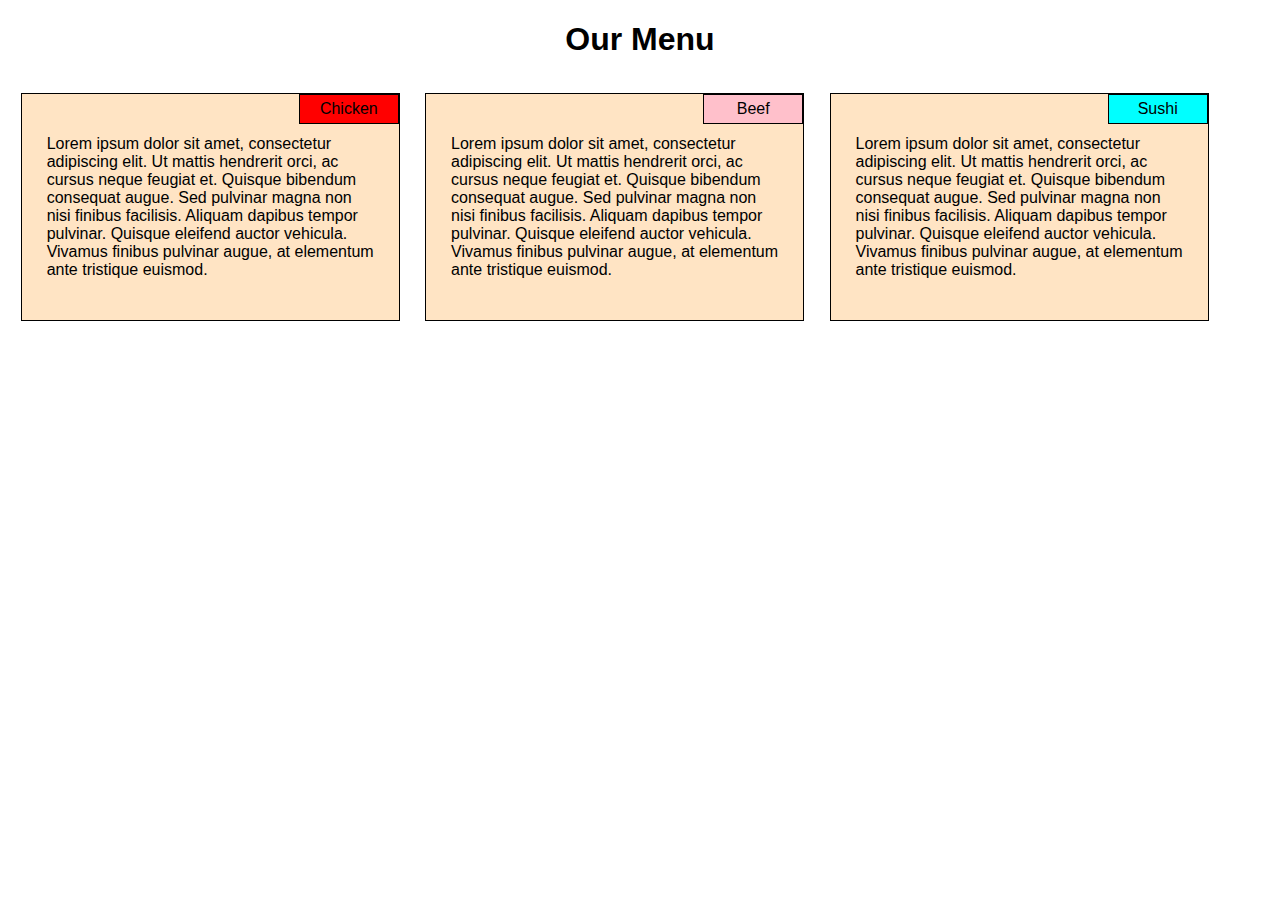
<file: module2-solution/index.html>
<!DOCTYPE html>
<html>
<head>
	<meta charset="utf-8">
	<title>First Assignment</title>
	<link rel="stylesheet" type="text/css" href="css/style.css">
</head>
<body>
<h1>Our Menu</h1>

	<div class="outer1">
		<div class="inner">Chicken</div>
		<p>Lorem ipsum dolor sit amet, consectetur adipiscing elit. Ut mattis hendrerit orci, ac cursus neque feugiat et. Quisque bibendum consequat augue. Sed pulvinar magna non nisi finibus facilisis. Aliquam dapibus tempor pulvinar. Quisque eleifend auctor vehicula. Vivamus finibus pulvinar augue, at elementum ante tristique euismod. </p>
	</div>
	<div class="outer2">
		<div class="inner">Beef</div>
		<p>Lorem ipsum dolor sit amet, consectetur adipiscing elit. Ut mattis hendrerit orci, ac cursus neque feugiat et. Quisque bibendum consequat augue. Sed pulvinar magna non nisi finibus facilisis. Aliquam dapibus tempor pulvinar. Quisque eleifend auctor vehicula. Vivamus finibus pulvinar augue, at elementum ante tristique euismod. </p>
	</div>
	<div class="outer3">
		<div class="inner">Sushi</div>
		<p>Lorem ipsum dolor sit amet, consectetur adipiscing elit. Ut mattis hendrerit orci, ac cursus neque feugiat et. Quisque bibendum consequat augue. Sed pulvinar magna non nisi finibus facilisis. Aliquam dapibus tempor pulvinar. Quisque eleifend auctor vehicula. Vivamus finibus pulvinar augue, at elementum ante tristique euismod. </p>
	</div>

	

</html>
</file>
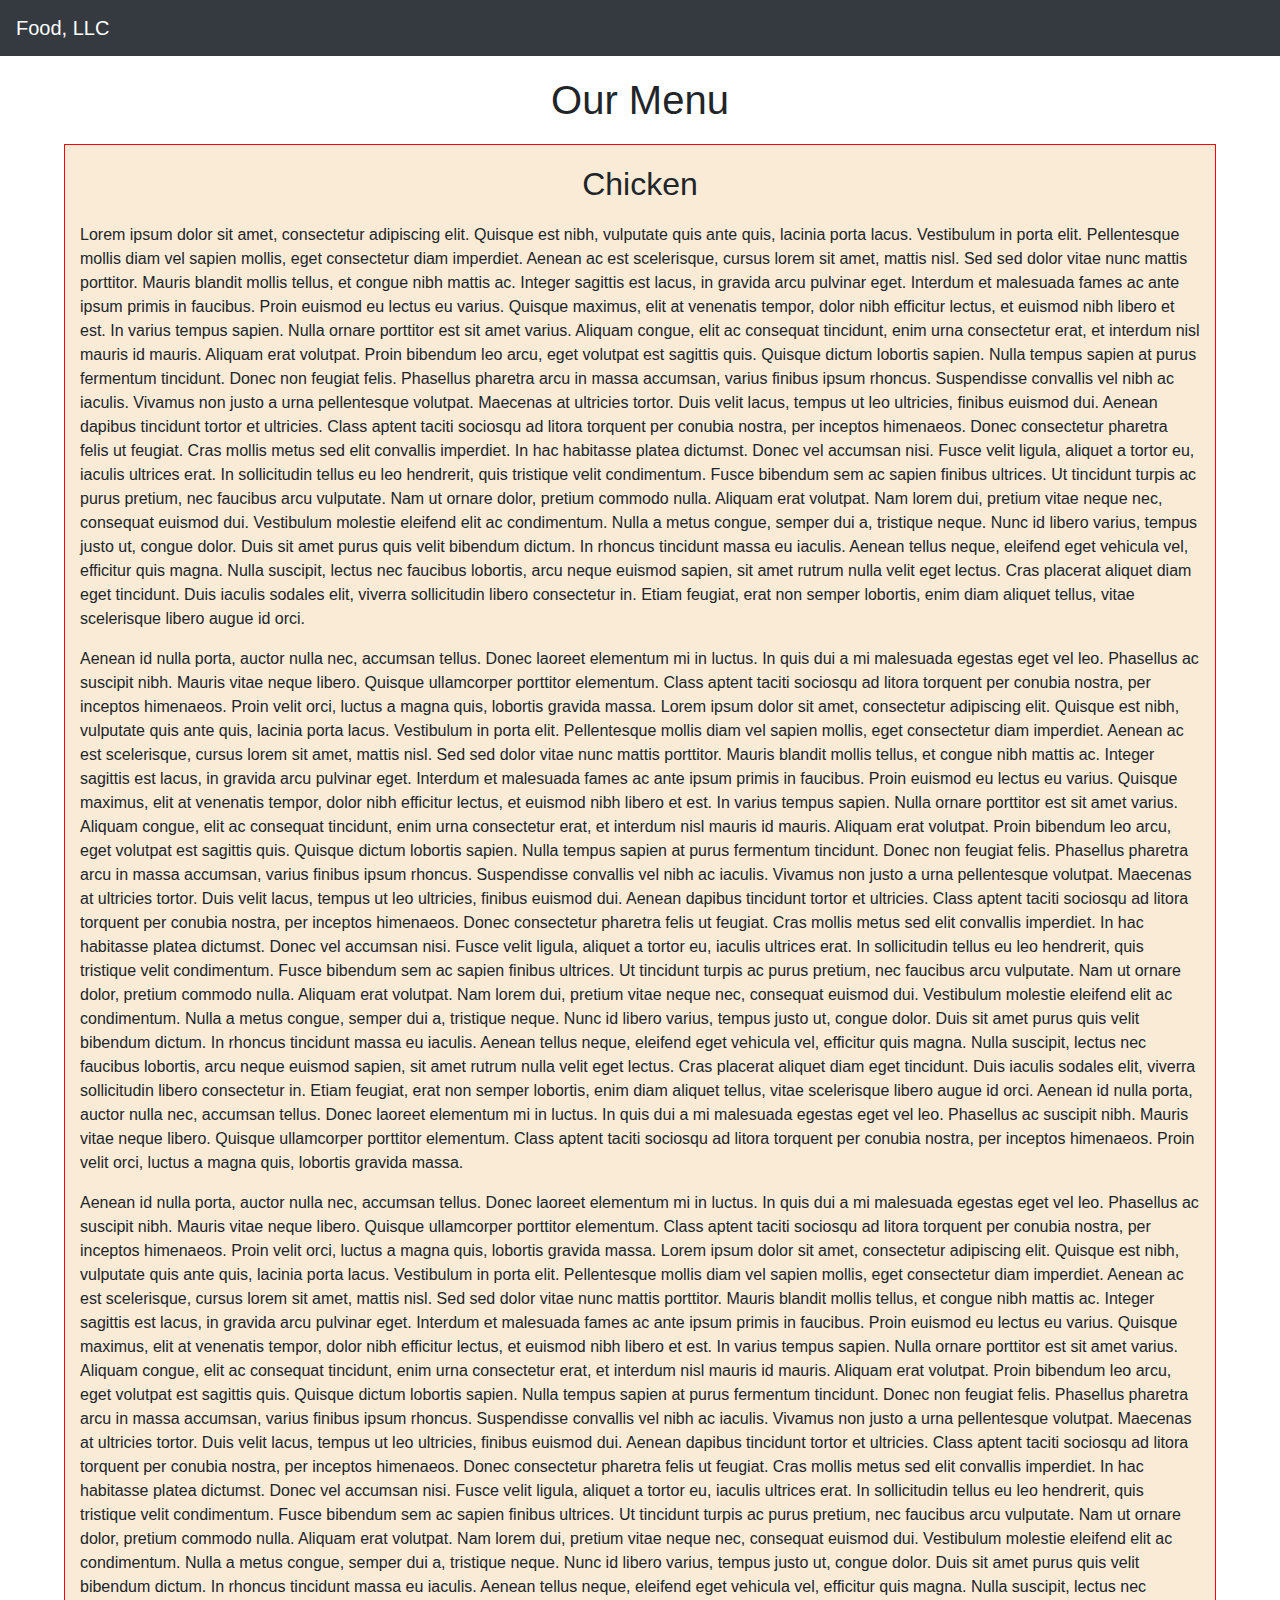
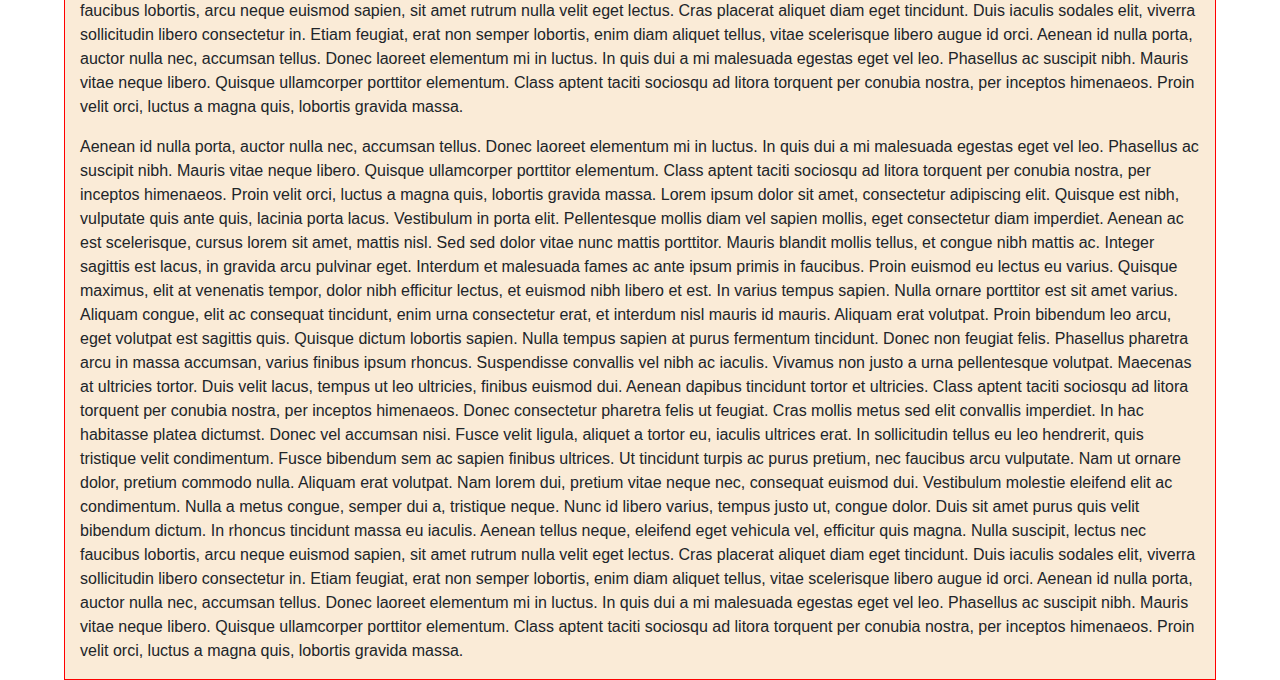
<file: module3-solution/index.html>
<!DOCTYPE html>
<html>
<head>
	<meta charset="utf-8">
	<title>First Assignment</title>
	<link rel="stylesheet" type="text/css" href="css/bootstrap.min.css">
	<link rel="stylesheet" type="text/css" href="css/styles.css">
</head>
<body>
	<header>
		<nav class="navbar navbar-dark bg-dark ">
			<a href="#" class="navbar-brand">Food, LLC</a>
			<button class="navbar-toggler d-lg-none" data-toggle="collapse" data-target="#main-nav">
				<span class="navbar-toggler-icon"></span>
			</button>
			<div class="collapse navbar-collapse" id="main-nav">
			<ul class="navbar-nav">
				<li class="nav-item text-center"><a class="nav-link" href="#">Chicken</a></li>
				<li class="nav-item text-center"><a class="nav-link" href="#">Beef</a></li>
				<li class="nav-item text-center"><a class="nav-link" href="#">Sushi</a></li>
			</ul>
			</div>
		</nav>
	</header>
<h1 class="text-center">Our Menu</h1>

	<div class="container-fluid col-xs-12">
		<h2 class="text-center">Chicken</h2>
		<p>
			Lorem ipsum dolor sit amet, consectetur adipiscing elit. Quisque est nibh, vulputate quis ante quis, lacinia porta lacus. Vestibulum in porta elit. Pellentesque mollis diam vel sapien mollis, eget consectetur diam imperdiet. Aenean ac est scelerisque, cursus lorem sit amet, mattis nisl. Sed sed dolor vitae nunc mattis porttitor. Mauris blandit mollis tellus, et congue nibh mattis ac. Integer sagittis est lacus, in gravida arcu pulvinar eget. Interdum et malesuada fames ac ante ipsum primis in faucibus. Proin euismod eu lectus eu varius. Quisque maximus, elit at venenatis tempor, dolor nibh efficitur lectus, et euismod nibh libero et est. In varius tempus sapien. Nulla ornare porttitor est sit amet varius. Aliquam congue, elit ac consequat tincidunt, enim urna consectetur erat, et interdum nisl mauris id mauris. Aliquam erat volutpat.

Proin bibendum leo arcu, eget volutpat est sagittis quis. Quisque dictum lobortis sapien. Nulla tempus sapien at purus fermentum tincidunt. Donec non feugiat felis. Phasellus pharetra arcu in massa accumsan, varius finibus ipsum rhoncus. Suspendisse convallis vel nibh ac iaculis. Vivamus non justo a urna pellentesque volutpat. Maecenas at ultricies tortor. Duis velit lacus, tempus ut leo ultricies, finibus euismod dui. Aenean dapibus tincidunt tortor et ultricies. Class aptent taciti sociosqu ad litora torquent per conubia nostra, per inceptos himenaeos.

Donec consectetur pharetra felis ut feugiat. Cras mollis metus sed elit convallis imperdiet. In hac habitasse platea dictumst. Donec vel accumsan nisi. Fusce velit ligula, aliquet a tortor eu, iaculis ultrices erat. In sollicitudin tellus eu leo hendrerit, quis tristique velit condimentum. Fusce bibendum sem ac sapien finibus ultrices. Ut tincidunt turpis ac purus pretium, nec faucibus arcu vulputate. Nam ut ornare dolor, pretium commodo nulla.

Aliquam erat volutpat. Nam lorem dui, pretium vitae neque nec, consequat euismod dui. Vestibulum molestie eleifend elit ac condimentum. Nulla a metus congue, semper dui a, tristique neque. Nunc id libero varius, tempus justo ut, congue dolor. Duis sit amet purus quis velit bibendum dictum. In rhoncus tincidunt massa eu iaculis. Aenean tellus neque, eleifend eget vehicula vel, efficitur quis magna. Nulla suscipit, lectus nec faucibus lobortis, arcu neque euismod sapien, sit amet rutrum nulla velit eget lectus. Cras placerat aliquet diam eget tincidunt. Duis iaculis sodales elit, viverra sollicitudin libero consectetur in. Etiam feugiat, erat non semper lobortis, enim diam aliquet tellus, vitae scelerisque libero augue id orci.</p>
<p>

Aenean id nulla porta, auctor nulla nec, accumsan tellus. Donec laoreet elementum mi in luctus. In quis dui a mi malesuada egestas eget vel leo. Phasellus ac suscipit nibh. Mauris vitae neque libero. Quisque ullamcorper porttitor elementum. Class aptent taciti sociosqu ad litora torquent per conubia nostra, per inceptos himenaeos. Proin velit orci, luctus a magna quis, lobortis gravida massa.
Lorem ipsum dolor sit amet, consectetur adipiscing elit. Quisque est nibh, vulputate quis ante quis, lacinia porta lacus. Vestibulum in porta elit. Pellentesque mollis diam vel sapien mollis, eget consectetur diam imperdiet. Aenean ac est scelerisque, cursus lorem sit amet, mattis nisl. Sed sed dolor vitae nunc mattis porttitor. Mauris blandit mollis tellus, et congue nibh mattis ac. Integer sagittis est lacus, in gravida arcu pulvinar eget. Interdum et malesuada fames ac ante ipsum primis in faucibus. Proin euismod eu lectus eu varius. Quisque maximus, elit at venenatis tempor, dolor nibh efficitur lectus, et euismod nibh libero et est. In varius tempus sapien. Nulla ornare porttitor est sit amet varius. Aliquam congue, elit ac consequat tincidunt, enim urna consectetur erat, et interdum nisl mauris id mauris. Aliquam erat volutpat.

Proin bibendum leo arcu, eget volutpat est sagittis quis. Quisque dictum lobortis sapien. Nulla tempus sapien at purus fermentum tincidunt. Donec non feugiat felis. Phasellus pharetra arcu in massa accumsan, varius finibus ipsum rhoncus. Suspendisse convallis vel nibh ac iaculis. Vivamus non justo a urna pellentesque volutpat. Maecenas at ultricies tortor. Duis velit lacus, tempus ut leo ultricies, finibus euismod dui. Aenean dapibus tincidunt tortor et ultricies. Class aptent taciti sociosqu ad litora torquent per conubia nostra, per inceptos himenaeos.

Donec consectetur pharetra felis ut feugiat. Cras mollis metus sed elit convallis imperdiet. In hac habitasse platea dictumst. Donec vel accumsan nisi. Fusce velit ligula, aliquet a tortor eu, iaculis ultrices erat. In sollicitudin tellus eu leo hendrerit, quis tristique velit condimentum. Fusce bibendum sem ac sapien finibus ultrices. Ut tincidunt turpis ac purus pretium, nec faucibus arcu vulputate. Nam ut ornare dolor, pretium commodo nulla.

Aliquam erat volutpat. Nam lorem dui, pretium vitae neque nec, consequat euismod dui. Vestibulum molestie eleifend elit ac condimentum. Nulla a metus congue, semper dui a, tristique neque. Nunc id libero varius, tempus justo ut, congue dolor. Duis sit amet purus quis velit bibendum dictum. In rhoncus tincidunt massa eu iaculis. Aenean tellus neque, eleifend eget vehicula vel, efficitur quis magna. Nulla suscipit, lectus nec faucibus lobortis, arcu neque euismod sapien, sit amet rutrum nulla velit eget lectus. Cras placerat aliquet diam eget tincidunt. Duis iaculis sodales elit, viverra sollicitudin libero consectetur in. Etiam feugiat, erat non semper lobortis, enim diam aliquet tellus, vitae scelerisque libero augue id orci.

Aenean id nulla porta, auctor nulla nec, accumsan tellus. Donec laoreet elementum mi in luctus. In quis dui a mi malesuada egestas eget vel leo. Phasellus ac suscipit nibh. Mauris vitae neque libero. Quisque ullamcorper porttitor elementum. Class aptent taciti sociosqu ad litora torquent per conubia nostra, per inceptos himenaeos. Proin velit orci, luctus a magna quis, lobortis gravida massa.
		</p>
		<p>

Aenean id nulla porta, auctor nulla nec, accumsan tellus. Donec laoreet elementum mi in luctus. In quis dui a mi malesuada egestas eget vel leo. Phasellus ac suscipit nibh. Mauris vitae neque libero. Quisque ullamcorper porttitor elementum. Class aptent taciti sociosqu ad litora torquent per conubia nostra, per inceptos himenaeos. Proin velit orci, luctus a magna quis, lobortis gravida massa.
Lorem ipsum dolor sit amet, consectetur adipiscing elit. Quisque est nibh, vulputate quis ante quis, lacinia porta lacus. Vestibulum in porta elit. Pellentesque mollis diam vel sapien mollis, eget consectetur diam imperdiet. Aenean ac est scelerisque, cursus lorem sit amet, mattis nisl. Sed sed dolor vitae nunc mattis porttitor. Mauris blandit mollis tellus, et congue nibh mattis ac. Integer sagittis est lacus, in gravida arcu pulvinar eget. Interdum et malesuada fames ac ante ipsum primis in faucibus. Proin euismod eu lectus eu varius. Quisque maximus, elit at venenatis tempor, dolor nibh efficitur lectus, et euismod nibh libero et est. In varius tempus sapien. Nulla ornare porttitor est sit amet varius. Aliquam congue, elit ac consequat tincidunt, enim urna consectetur erat, et interdum nisl mauris id mauris. Aliquam erat volutpat.

Proin bibendum leo arcu, eget volutpat est sagittis quis. Quisque dictum lobortis sapien. Nulla tempus sapien at purus fermentum tincidunt. Donec non feugiat felis. Phasellus pharetra arcu in massa accumsan, varius finibus ipsum rhoncus. Suspendisse convallis vel nibh ac iaculis. Vivamus non justo a urna pellentesque volutpat. Maecenas at ultricies tortor. Duis velit lacus, tempus ut leo ultricies, finibus euismod dui. Aenean dapibus tincidunt tortor et ultricies. Class aptent taciti sociosqu ad litora torquent per conubia nostra, per inceptos himenaeos.

Donec consectetur pharetra felis ut feugiat. Cras mollis metus sed elit convallis imperdiet. In hac habitasse platea dictumst. Donec vel accumsan nisi. Fusce velit ligula, aliquet a tortor eu, iaculis ultrices erat. In sollicitudin tellus eu leo hendrerit, quis tristique velit condimentum. Fusce bibendum sem ac sapien finibus ultrices. Ut tincidunt turpis ac purus pretium, nec faucibus arcu vulputate. Nam ut ornare dolor, pretium commodo nulla.

Aliquam erat volutpat. Nam lorem dui, pretium vitae neque nec, consequat euismod dui. Vestibulum molestie eleifend elit ac condimentum. Nulla a metus congue, semper dui a, tristique neque. Nunc id libero varius, tempus justo ut, congue dolor. Duis sit amet purus quis velit bibendum dictum. In rhoncus tincidunt massa eu iaculis. Aenean tellus neque, eleifend eget vehicula vel, efficitur quis magna. Nulla suscipit, lectus nec faucibus lobortis, arcu neque euismod sapien, sit amet rutrum nulla velit eget lectus. Cras placerat aliquet diam eget tincidunt. Duis iaculis sodales elit, viverra sollicitudin libero consectetur in. Etiam feugiat, erat non semper lobortis, enim diam aliquet tellus, vitae scelerisque libero augue id orci.

Aenean id nulla porta, auctor nulla nec, accumsan tellus. Donec laoreet elementum mi in luctus. In quis dui a mi malesuada egestas eget vel leo. Phasellus ac suscipit nibh. Mauris vitae neque libero. Quisque ullamcorper porttitor elementum. Class aptent taciti sociosqu ad litora torquent per conubia nostra, per inceptos himenaeos. Proin velit orci, luctus a magna quis, lobortis gravida massa.
		</p>
		<p>

Aenean id nulla porta, auctor nulla nec, accumsan tellus. Donec laoreet elementum mi in luctus. In quis dui a mi malesuada egestas eget vel leo. Phasellus ac suscipit nibh. Mauris vitae neque libero. Quisque ullamcorper porttitor elementum. Class aptent taciti sociosqu ad litora torquent per conubia nostra, per inceptos himenaeos. Proin velit orci, luctus a magna quis, lobortis gravida massa.
Lorem ipsum dolor sit amet, consectetur adipiscing elit. Quisque est nibh, vulputate quis ante quis, lacinia porta lacus. Vestibulum in porta elit. Pellentesque mollis diam vel sapien mollis, eget consectetur diam imperdiet. Aenean ac est scelerisque, cursus lorem sit amet, mattis nisl. Sed sed dolor vitae nunc mattis porttitor. Mauris blandit mollis tellus, et congue nibh mattis ac. Integer sagittis est lacus, in gravida arcu pulvinar eget. Interdum et malesuada fames ac ante ipsum primis in faucibus. Proin euismod eu lectus eu varius. Quisque maximus, elit at venenatis tempor, dolor nibh efficitur lectus, et euismod nibh libero et est. In varius tempus sapien. Nulla ornare porttitor est sit amet varius. Aliquam congue, elit ac consequat tincidunt, enim urna consectetur erat, et interdum nisl mauris id mauris. Aliquam erat volutpat.

Proin bibendum leo arcu, eget volutpat est sagittis quis. Quisque dictum lobortis sapien. Nulla tempus sapien at purus fermentum tincidunt. Donec non feugiat felis. Phasellus pharetra arcu in massa accumsan, varius finibus ipsum rhoncus. Suspendisse convallis vel nibh ac iaculis. Vivamus non justo a urna pellentesque volutpat. Maecenas at ultricies tortor. Duis velit lacus, tempus ut leo ultricies, finibus euismod dui. Aenean dapibus tincidunt tortor et ultricies. Class aptent taciti sociosqu ad litora torquent per conubia nostra, per inceptos himenaeos.

Donec consectetur pharetra felis ut feugiat. Cras mollis metus sed elit convallis imperdiet. In hac habitasse platea dictumst. Donec vel accumsan nisi. Fusce velit ligula, aliquet a tortor eu, iaculis ultrices erat. In sollicitudin tellus eu leo hendrerit, quis tristique velit condimentum. Fusce bibendum sem ac sapien finibus ultrices. Ut tincidunt turpis ac purus pretium, nec faucibus arcu vulputate. Nam ut ornare dolor, pretium commodo nulla.

Aliquam erat volutpat. Nam lorem dui, pretium vitae neque nec, consequat euismod dui. Vestibulum molestie eleifend elit ac condimentum. Nulla a metus congue, semper dui a, tristique neque. Nunc id libero varius, tempus justo ut, congue dolor. Duis sit amet purus quis velit bibendum dictum. In rhoncus tincidunt massa eu iaculis. Aenean tellus neque, eleifend eget vehicula vel, efficitur quis magna. Nulla suscipit, lectus nec faucibus lobortis, arcu neque euismod sapien, sit amet rutrum nulla velit eget lectus. Cras placerat aliquet diam eget tincidunt. Duis iaculis sodales elit, viverra sollicitudin libero consectetur in. Etiam feugiat, erat non semper lobortis, enim diam aliquet tellus, vitae scelerisque libero augue id orci.

Aenean id nulla porta, auctor nulla nec, accumsan tellus. Donec laoreet elementum mi in luctus. In quis dui a mi malesuada egestas eget vel leo. Phasellus ac suscipit nibh. Mauris vitae neque libero. Quisque ullamcorper porttitor elementum. Class aptent taciti sociosqu ad litora torquent per conubia nostra, per inceptos himenaeos. Proin velit orci, luctus a magna quis, lobortis gravida massa.
		</p>
	</div>	
<script src="https://code.jquery.com/jquery-3.5.1.slim.min.js" integrity="sha384-DfXdz2htPH0lsSSs5nCTpuj/zy4C+OGpamoFVy38MVBnE+IbbVYUew+OrCXaRkfj" crossorigin="anonymous"></script>
<script src="https://cdn.jsdelivr.net/npm/popper.js@1.16.1/dist/umd/popper.min.js" integrity="sha384-9/reFTGAW83EW2RDu2S0VKaIzap3H66lZH81PoYlFhbGU+6BZp6G7niu735Sk7lN" crossorigin="anonymous"></script>
<script src="https://stackpath.bootstrapcdn.com/bootstrap/4.5.2/js/bootstrap.min.js" integrity="sha384-B4gt1jrGC7Jh4AgTPSdUtOBvfO8shuf57BaghqFfPlYxofvL8/KUEfYiJOMMV+rV" crossorigin="anonymous"></script>
</body>
</html>
</file>
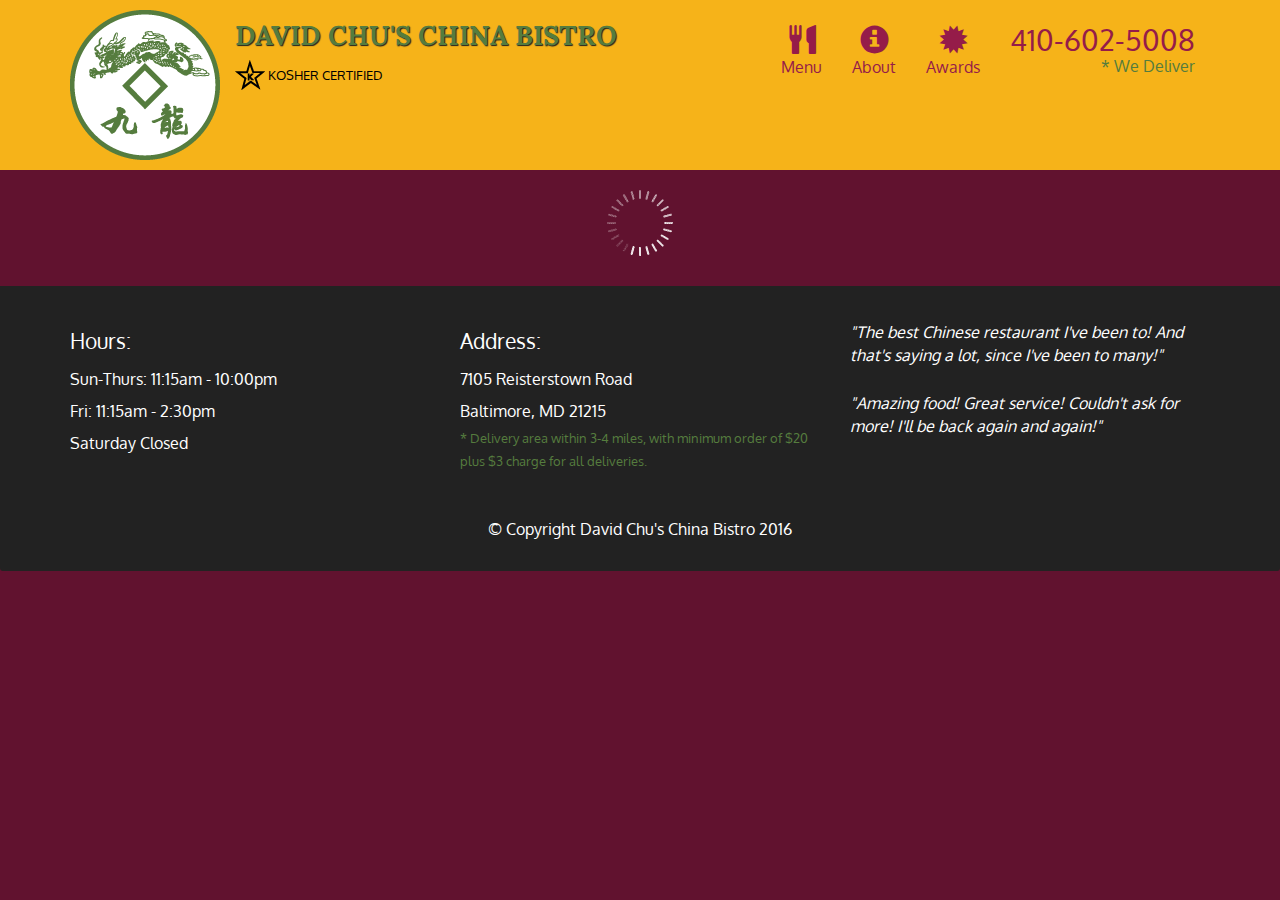
<file: module5-solution/assignment5-solution-starter/index.html>
<!doctype html>
<html lang="en">
  <head>
    <meta charset="utf-8">
    <meta http-equiv="X-UA-Compatible" content="IE=edge">
    <meta name="viewport" content="width=device-width, initial-scale=1">
    <title>David Chu's China Bistro</title>
    <link rel="stylesheet" href="css/bootstrap.min.css">
    <link rel="stylesheet" href="css/styles.css">
    <link href='https://fonts.googleapis.com/css?family=Oxygen:400,300,700' rel='stylesheet' type='text/css'>
    <link href='https://fonts.googleapis.com/css?family=Lora' rel='stylesheet' type='text/css'>
  </head>
<body>
  <header>
    <nav id="header-nav" class="navbar navbar-default">
      <div class="container">
        <div class="navbar-header">
          <a href="index.html" class="pull-left visible-md visible-lg">
            <div id="logo-img" alt="Logo image"></div>
          </a>

          <div class="navbar-brand">
            <a href="index.html"><h1>David Chu's China Bistro</h1></a>
            <p>
              <img src="images/star-k-logo.png" alt="Kosher certification">
              <span>Kosher Certified</span>
            </p>
          </div>

          <button id="navbarToggle" type="button" class="navbar-toggle collapsed" data-toggle="collapse" data-target="#collapsable-nav" aria-expanded="false">
            <span class="sr-only">Toggle navigation</span>
            <span class="icon-bar"></span>
            <span class="icon-bar"></span>
            <span class="icon-bar"></span>
          </button>
        </div>
        
        <div id="collapsable-nav" class="collapse navbar-collapse">
           <ul id="nav-list" class="nav navbar-nav navbar-right">
            <li id="navHomeButton" class="visible-xs active">
              <a href="index.html">
                <span class="glyphicon glyphicon-home"></span> Home</a>
            </li>
            <li id="navMenuButton">
              <a href="#" onclick="$dc.loadMenuCategories();">
                <span class="glyphicon glyphicon-cutlery"></span><br class="hidden-xs"> Menu</a>
            </li>
            <li>
              <a href="#">
                <span class="glyphicon glyphicon-info-sign"></span><br class="hidden-xs"> About</a>
            </li>
            <li>
              <a href="#">
                <span class="glyphicon glyphicon-certificate"></span><br class="hidden-xs"> Awards</a>
            </li>
            <li id="phone" class="hidden-xs">
              <a href="tel:410-602-5008">
                <span>410-602-5008</span></a><div>* We Deliver</div>
            </li>
          </ul><!-- #nav-list -->
        </div><!-- .collapse .navbar-collapse -->
      </div><!-- .container -->
    </nav><!-- #header-nav -->
  </header>

  <div id="call-btn" class="visible-xs">
    <a class="btn" href="tel:410-602-5008">
    <span class="glyphicon glyphicon-earphone"></span>
    410-602-5008
    </a>
  </div>
  <div id="xs-deliver" class="text-center visible-xs">* We Deliver</div>

  <div id="main-content" class="container"></div>

  <footer class="panel-footer">
    <div class="container">
      <div class="row">
        <section id="hours" class="col-sm-4">
          <span>Hours:</span><br>
          Sun-Thurs: 11:15am - 10:00pm<br>
          Fri: 11:15am - 2:30pm<br>
          Saturday Closed
          <hr class="visible-xs">
        </section>
        <section id="address" class="col-sm-4">
          <span>Address:</span><br>
          7105 Reisterstown Road<br>
          Baltimore, MD 21215
          <p>* Delivery area within 3-4 miles, with minimum order of $20 plus $3 charge for all deliveries.</p>
          <hr class="visible-xs">
        </section>
        <section id="testimonials" class="col-sm-4">
          <p>"The best Chinese restaurant I've been to! And that's saying a lot, since I've been to many!"</p>
          <p>"Amazing food! Great service! Couldn't ask for more! I'll be back again and again!"</p>
        </section>
      </div>
      <div class="text-center">&copy; Copyright David Chu's China Bistro 2016</div>
    </div>
  </footer>

  <!-- jQuery (Bootstrap JS plugins depend on it) -->
  <script src="js/jquery-2.1.4.min.js"></script>
  <script src="js/bootstrap.min.js"></script>
  <script src="js/ajax-utils.js"></script>
  <script src="js/script.js"></script>
</body>
</html>
</file>
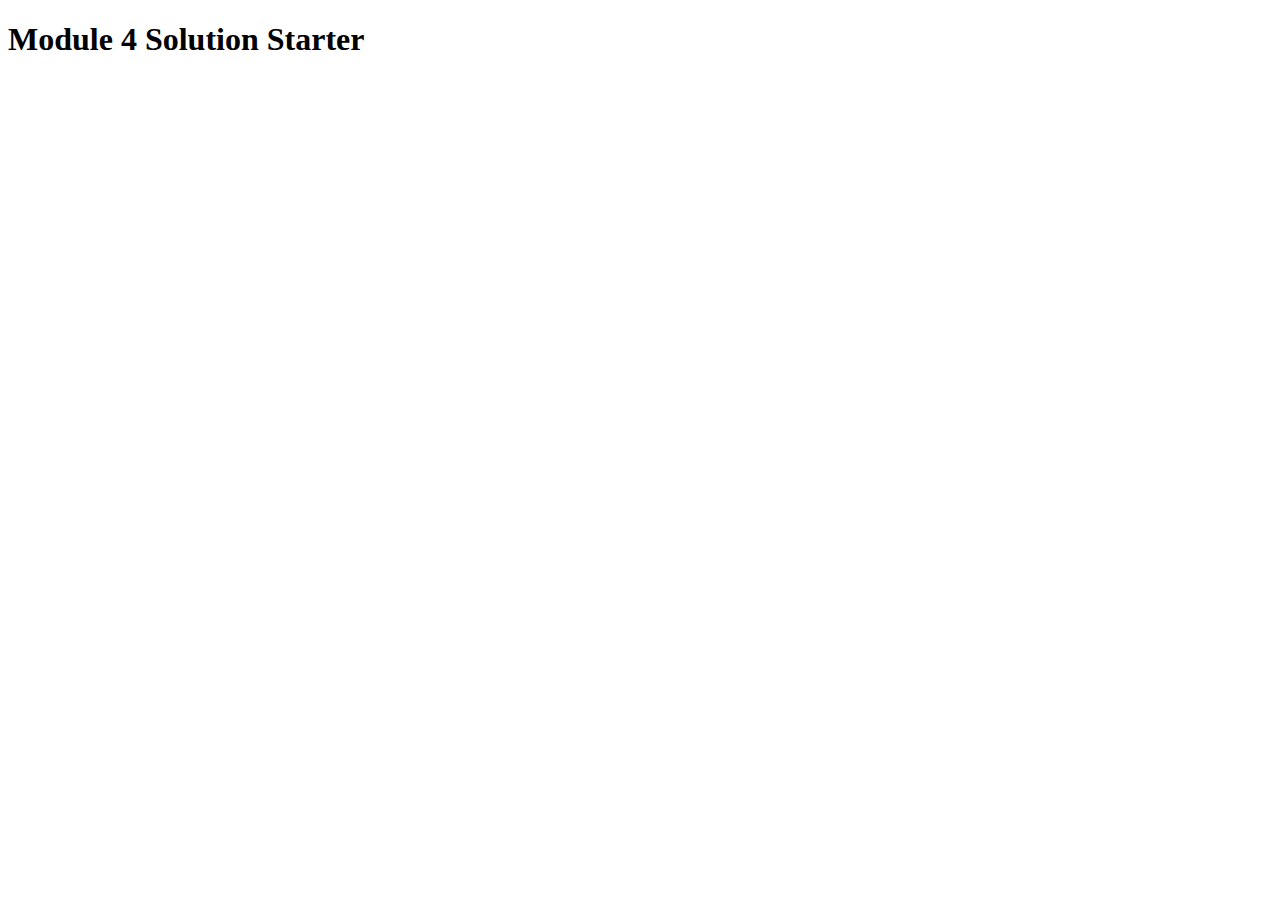
<file: module4-solution/assignment4-solution-starter/easier/index.html>
<!DOCTYPE html>
<html>
<head>
  <meta charset="utf-8">
  <title>Module 4 Solution Starter</title>
  <script src="SpeakHello.js"></script>
  <script src="SpeakGoodBye.js"></script>
  <script src="script.js"></script>
</head>
<body>
  <h1>Module 4 Solution Starter</h1>
</body>
</html>
</file>
<file: module2-solution/css/style.css>
h1{
text-align: center;
font-family: Arial;
}

div{
	border :1px black solid;
	box-sizing: border-box;
	font-family: Arial;
}

.outer1, .outer2, .outer3{
	height: auto;
	margin: 1%;
	background-color: bisque;
}

p{
	padding: 25px;
}

@media(min-width: 992px){
.outer1, .outer2, .outer3{
width: 30%;
float:left;
}
}

@media(min-width: 768px) and (max-width: 991px){
	.outer1, .outer2{
	width: 45%;
	float:left;
	}

	.outer3{
	width: 92%;
	float:left;
	}
}

@media(max-width: 767px){
	.outer1, .outer2, .outer3{
		float: none;
		margin: 2%;
	}
}


.inner{
	width: 100px;
	height: 30px;
	position: relative;
	float:right;
	text-align: center;
	padding-top: 5px;
}

.outer1 .inner{
	background-color: red;
}

.outer2 .inner{
	background-color: pink;
}

.outer3 .inner{
	background-color: cyan;
}
</file>
<file: module3-solution/css/styles.css>
.container-fluid{
	width: 90%;
    background-color: antiquewhite;
    border: 1px red solid;
}

h1, h2{
margin:20px 0 20px 0;
}
</file>
<file: module5-solution/assignment5-solution-starter/css/styles.css>
body {
  font-size: 16px;
  color: #fff;
  background-color: #61122f;
  font-family: 'Oxygen', sans-serif;
}

/** HEADER **/
#header-nav {
  background-color: #f6b319;
  border-radius: 0;
  border: 0;
}

#logo-img {
  background: url('../images/restaurant-logo_large.png') no-repeat;
  width: 150px;
  height: 150px;
  margin: 10px 15px 10px 0;
}

.navbar-brand {
  padding-top: 25px;
}
.navbar-brand h1 { /* Restaurant name */
  font-family: 'Lora', serif;
  color: #557c3e;
  font-size: 1.5em;
  text-transform: uppercase;
  font-weight: bold;
  text-shadow: 1px 1px 1px #222;
  margin-top: 0;
  margin-bottom: 0;
  line-height: .75;
}
.navbar-brand a:hover, .navbar-brand a:focus {
  text-decoration: none;
}
.navbar-brand p { /* Kosher cert */
  color: #000;
  text-transform: uppercase;
  font-size: .7em;
  margin-top: 15px;
}
.navbar-brand p span { /* Star-K */
  vertical-align: middle;
}

#nav-list {
  margin-top: 10px;
}
#nav-list a {
  color: #951C49;
  text-align: center;
}
#nav-list a:hover {
  background: #E7E7E7;
}
#nav-list a span {
  font-size: 1.8em;
}

#phone {
  margin-top: 5px;
}
#phone a { /* Phone number */
  text-align: right;
  padding-bottom: 0;
}
#phone div { /* We Deliver */
  color: #557c3e;
  text-align: right;
  padding-right: 15px;
}

.navbar-header button.navbar-toggle, .navbar-header .icon-bar {
  border: 1px solid #61122f;
}
.navbar-header button.navbar-toggle {
  clear: both;
  margin-top: -30px;
}
/* END HEADER */

/* FOOTER */
.panel-footer {
  margin-top: 30px;
  padding-top: 35px;
  padding-bottom: 30px;
  background-color: #222;
  border-top: 0;
}
.panel-footer div.row {
  margin-bottom: 35px;
}
#hours, #address {
  line-height: 2;
}
#hours > span, #address > span {
  font-size: 1.3em;
}
#address p {
  color: #557c3e;
  font-size: .8em;
  line-height: 1.8;
}
#testimonials {
  font-style: italic;
}
#testimonials p:nth-child(2) {
  margin-top: 25px;
}
/* END FOOTER */



/* HOME PAGE */
.container .jumbotron {
  box-shadow: 0 0 50px #3F0C1F;
  border: 2px solid #3F0C1F;
}

#menu-tile, #specials-tile, #map-tile {
  height: 250px;
  width: 100%;
  margin-bottom: 15px;
  position: relative;
  border: 2px solid #3F0C1F;
  overflow: hidden;
}
#menu-tile:hover, #specials-tile:hover, #map-tile:hover {
  box-shadow: 0 1px 5px 1px #cccccc;
}
#menu-tile {
  background: url('../images/menu-tile.jpg') no-repeat;
  background-position: center;
}
#specials-tile {
  background: url('../images/specials-tile.jpg') no-repeat;
  background-position: center;
}
#menu-tile span, #specials-tile span, #map-tile span {
  position: absolute;
  bottom: 0;
  right: 0;
  width: 100%;
  text-align: center;
  font-size: 1.6em;
  text-transform: uppercase;
  background-color: #000;
  color: #fff;
  opacity: .8;
}
/* END HOME PAGE */

/* MENU CATEGORIES PAGE */
.category-tile { 
  position: relative;
  border: 2px solid #3F0C1F;
  overflow: hidden;
  width: 200px;
  height: 200px;
  margin: 0 auto 15px;
}
.category-tile span {
  position: absolute;
  bottom: 0;
  right: 0;
  width: 100%;
  text-align: center;
  font-size: 1.2em;
  text-transform: uppercase;
  background-color: #000;
  color: #fff;
  opacity: .8;
}
.category-tile:hover {
  box-shadow: 0 1px 5px 1px #cccccc;
}

#menu-categories-title + div {
  margin-bottom: 50px;
}
/* END MENU CATEGORIES PAGE */

/* SINGLE CATEGORY PAGE */
.menu-item-tile {
  margin-bottom: 25px;
}
.menu-item-tile hr {
  width: 80%;
}
.menu-item-tile .menu-item-price {
  font-size: 1.1em;
  text-align: right;
  margin-top: -15px;
  margin-right: -15px;
}
.menu-item-tile .menu-item-price span {
  font-size: .6em;
}
.menu-item-photo {
  position: relative;
  border: 2px solid #3F0C1F; 
  overflow: hidden;
  padding: 0;
  margin-right: -15px;
  margin-left: auto;
  margin-bottom: 20px;
  max-width: 250px;
}
.menu-item-photo div {
  position: absolute;
  bottom: 0;
  right: 0;
  width: 80px;
  background-color: #557c3e;
  text-align: center;
}
.menu-item-description {
  padding-right: 30px;
}
h3.menu-item-title {
  margin: 0 0 10px;
}
.menu-item-details {
  font-size: .9em;
  font-style: italic;
}
/* END SINGLE CATEGORY PAGE */


/********** Large devices only **********/
@media (min-width: 1200px) {
  .container .jumbotron {
    background: url('../images/jumbotron_1200.jpg') no-repeat;
    height: 675px;
  }
}

/********** Medium devices only **********/
@media (min-width: 992px) and (max-width: 1199px) {
  /* Header */
  #logo-img {
    background: url('../images/restaurant-logo_medium.png') no-repeat;
    width: 100px;
    height: 100px;
    margin: 5px 5px 5px 0;
  }
  /* End Header */

  /* Home Page */
  .container .jumbotron {
    background: url('../images/jumbotron_992.jpg') no-repeat;
    height: 558px;
  }
  /* End Home Page */
}

/********** Small devices only **********/
@media (min-width: 768px) and (max-width: 991px) {
  /* Home Page */
  .container .jumbotron {
    background: url('../images/jumbotron_768.jpg') no-repeat;
    height: 432px;
  }
  /* End Home Page */
}

/********** Extra small devices only **********/
@media (max-width: 767px) {
  /* Header */
  .navbar-brand {
    padding-top: 10px;
    height: 80px;
  }
  .navbar-brand h1 { /* Restaurant name */
    padding-top: 10px;
    font-size: 5vw; /* 1vw = 1% of viewport width */
  }
  .navbar-brand p { /* Kosher cert */
    font-size: .6em;
    margin-top: 12px;
  }
  .navbar-brand p img { /* Star-K */
    height: 20px;
  }

  #collapsable-nav a { /* Collapsed nav menu text */
    font-size: 1.2em;
  }
  #collapsable-nav a span { /* Collapsed nav menu glyph */
    font-size: 1em;
    margin-right: 5px;
  }

  #call-btn > a {
    font-size: 1.5em;
    display: block;
    margin: 0 20px;
    padding: 10px;
    border: 2px solid #fff;
    background-color: #f6b319;
    color: #951c49;
  }
  #xs-deliver {
    margin-top: 5px;
    font-size: .7em;
    letter-spacing: .1em;
    text-transform: uppercase;
  }
  /* End Header */

  /* Footer */
  .panel-footer section {
    margin-bottom: 30px;
    text-align: center;
  }
  .panel-footer section:nth-child(3) {
    margin-bottom: 0; /* margin already exists on the whole row */
  }
  .panel-footer section hr {
    width: 50%;
  }
  /* End Footer */

  /* Home Page */
  .container .jumbotron {
    margin-top: 30px;
    padding: 0;
  }
  #menu-tile, #specials-tile {
    width: 360px;
    margin: 0 auto 15px;
  }

  .menu-item-photo {
    margin-right: auto;
  }
  .menu-item-tile .menu-item-price {
    text-align: center;
  }
  .menu-item-description {
    text-align: center;;
  }
}


/********** Super extra small devices Only :-) (e.g., iPhone 4) **********/
@media (max-width: 479px) {
  /* Header */
  .navbar-brand h1 { /* Restaurant name */
    padding-top: 5px;
    font-size: 6vw;
  }
  /* End Header */
  
  /* Home page */
  #menu-tile, #specials-tile {
    width: 280px;
    margin: 0 auto 15px;
  }

  .col-xxs-12 {
    position: relative;
    min-height: 1px;
    padding-right: 15px;
    padding-left: 15px;
    float: left;
    width: 100%;
  }
}
</file>
